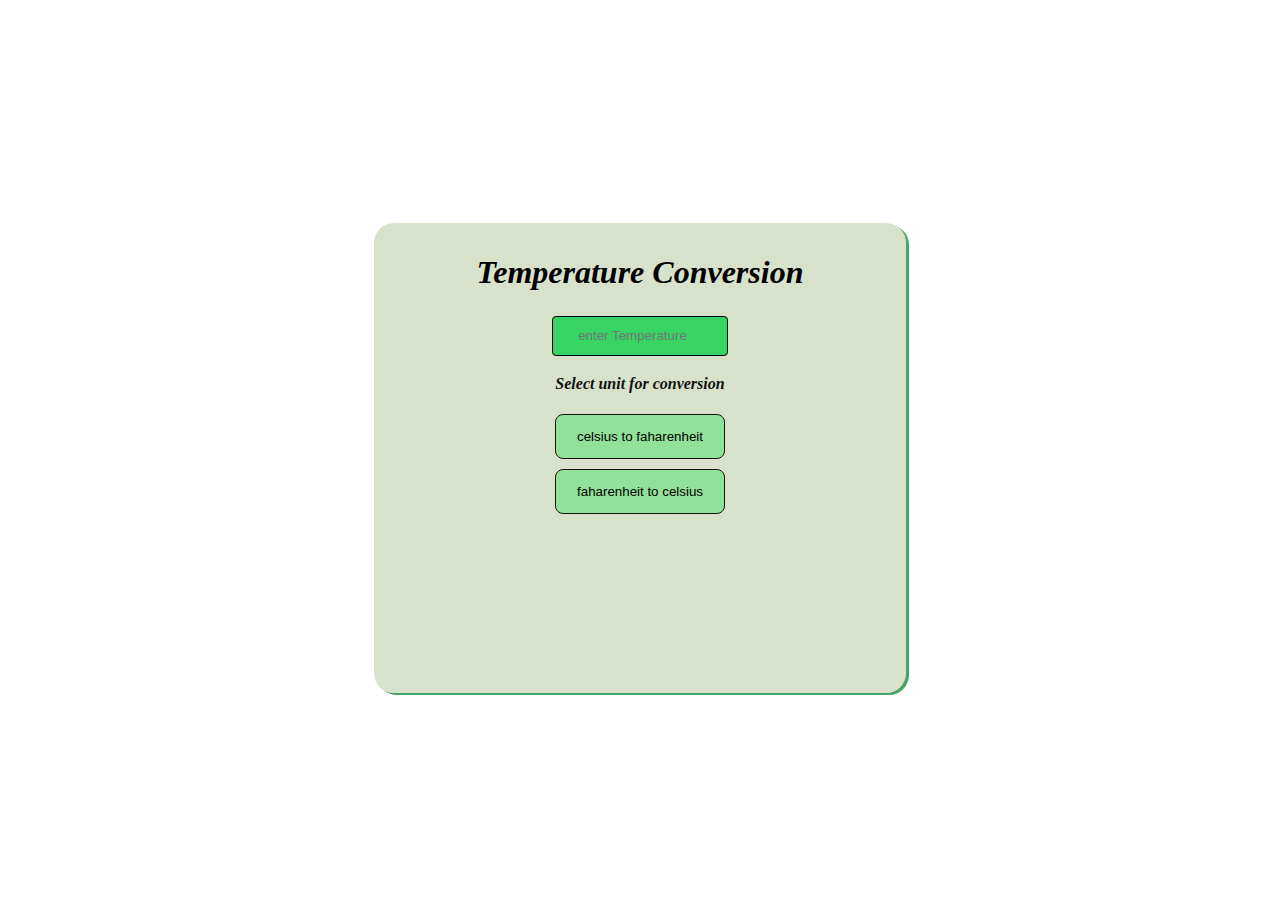
<file: celsiusTo farenheat/index.html>
<!DOCTYPE html>
<html lang="en">
<head>
    <meta charset="UTF-8">
    <meta name="viewport" content="width=device-width, initial-scale=1.0">
    <title>Temperature conversion</title>
    <link rel ="stylesheet" href = "index.css" >
</head>
<body>
    <div class="bg">
        <div class="form-bg" >
            <h1 class=head> Temperature Conversion</h1>
            
            <input type="number" id="num" min ="0"  placeholder="enter Temperature"><br>
            <p> Select unit for conversion</p>
            <button id="cf" onclick=" CFconversion()"> celsius to faharenheit</button><br>
            <button id="fc" onclick=" FCconversion()">faharenheit to  celsius</button>
            <p id="result"></p>
            
        </div>
        <script src="index.js"></script>
    </div>
    
</body>
</html>
</file>
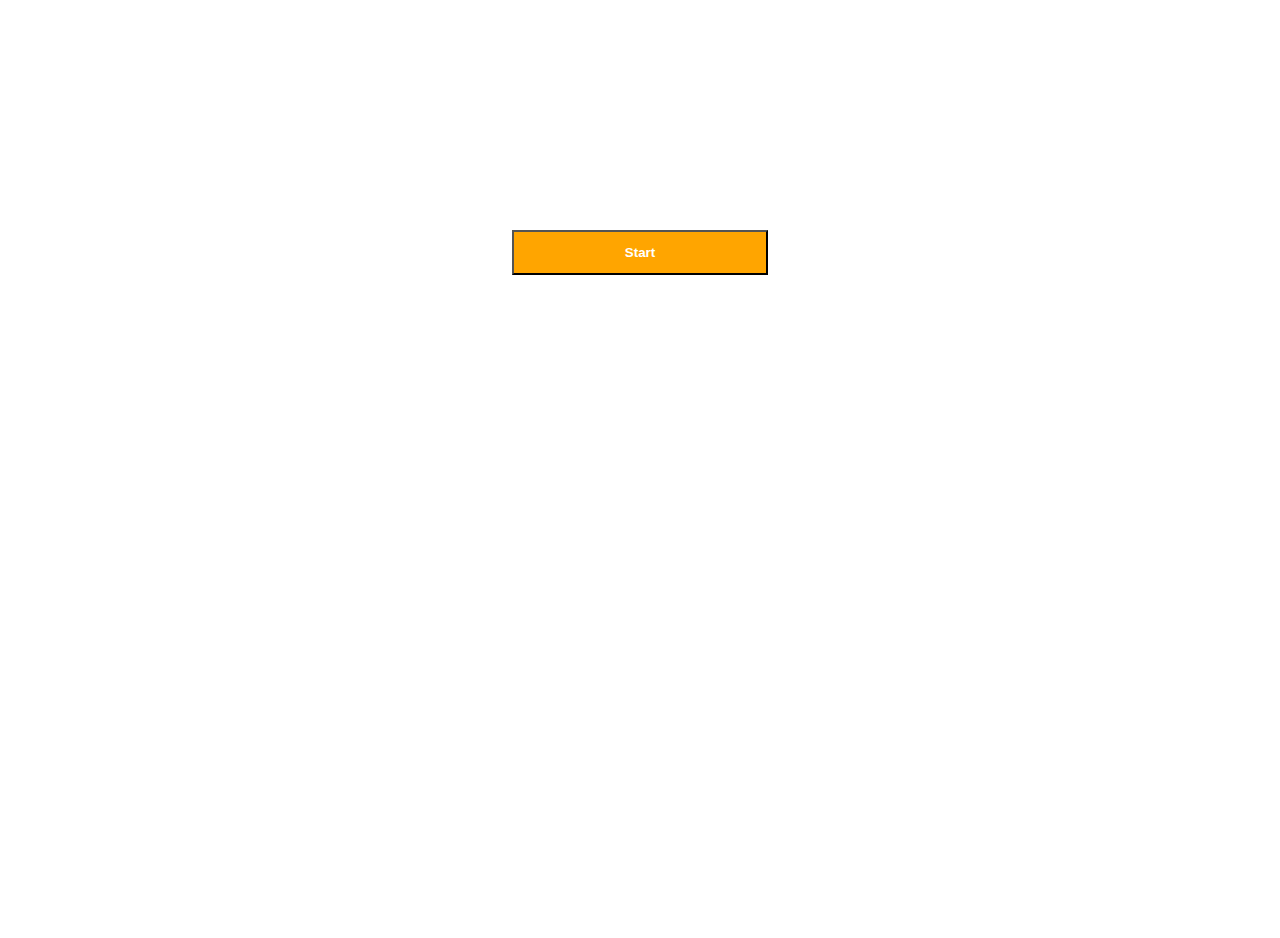
<file: todolist.html>
<!DOCTYPE html>
<html>

<head>
    <title>ToDoList</title>
    <link rel="stylesheet" href="todollist.css">
</head>

<body>
    <div class="bg-cantainer">
        <div class="head">
            <h1>ToDoList</h1>
            <p class="f-para">
                Each day i will accomplish one thing on my todolist.
            </p>
        </div>
        <div class="sec-head">
            <h4>Read a Book</h4>
            <p class="sec-para">
                I don't think that the human race will survive the
                next thousand years , unless we spread into space.
                There are too many accidents that can befall life
                on a single planet. But i'm an optimist...
            </p>

        </div>
        <div class="th-part">
            <button class=button type="submit">Start</button>
            <p class="th-para">Don't skip introduction</p>

        </div>
    </div>
</body>

</html>
</file>
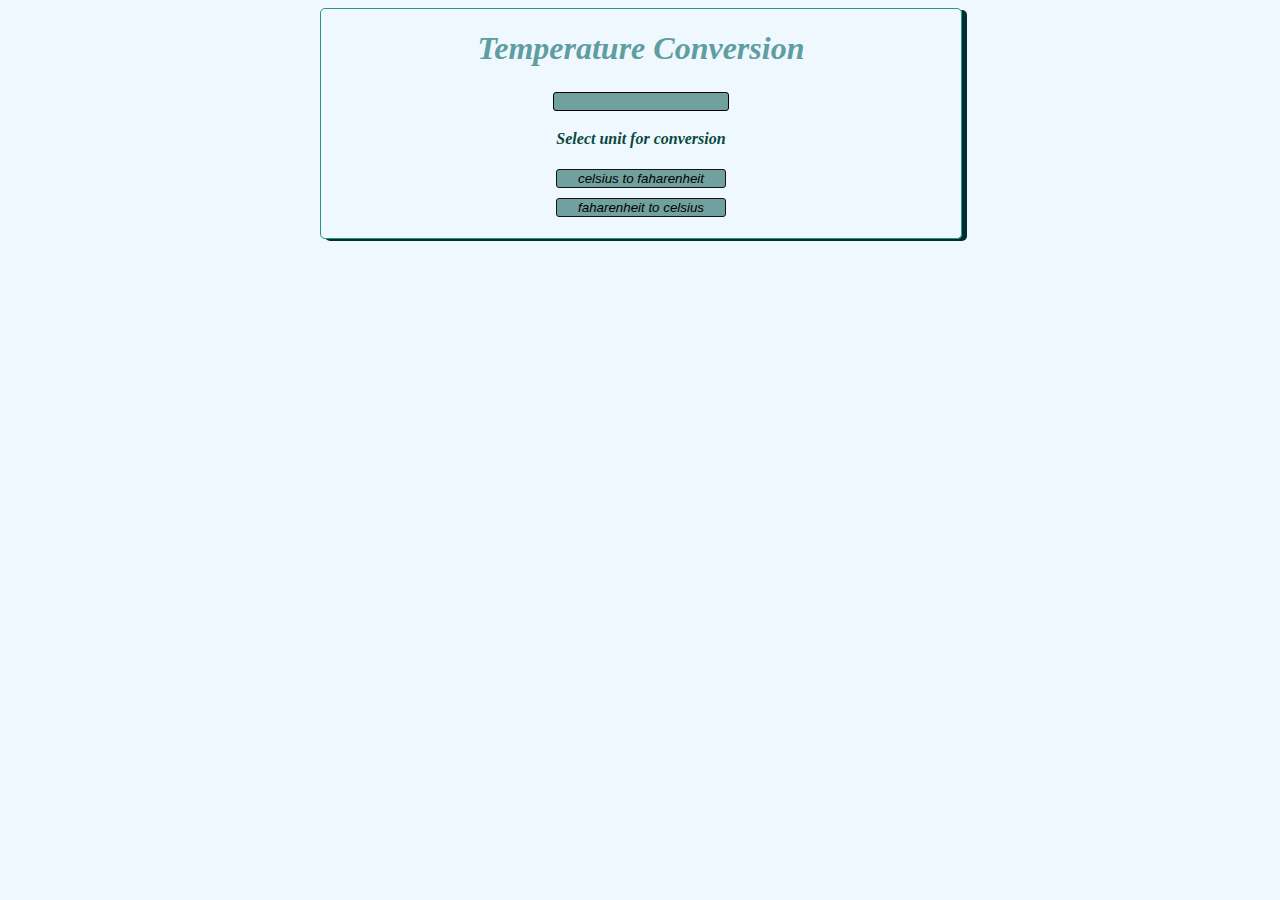
<file: celsiusTo farenheat/c.html>
<!DOCTYPE html>
<html lang="en">
<head>
    <meta charset="UTF-8">
    <meta name="viewport" content="width=device-width, initial-scale=1.0">
    <title>Temperature conversion</title>
    <link rel ="stylesheet" href = "c.css" >
</head>
<body>
    <form>
        <h1 class=head> Temperature Conversion</h1>
        <input type="number" id="num" min ="0" required><br>
        <p> Select unit for conversion</p>
        <button id="cf" onclick=" CFconversion()"> celsius to faharenheit</button><br>
        <button id="fc" onclick=" FCconversion()">faharenheit to  celsius</button>
        <p id="result"></p>
        
    </form>
    <script src="c.js"></script>
</body>
</html>
</file>
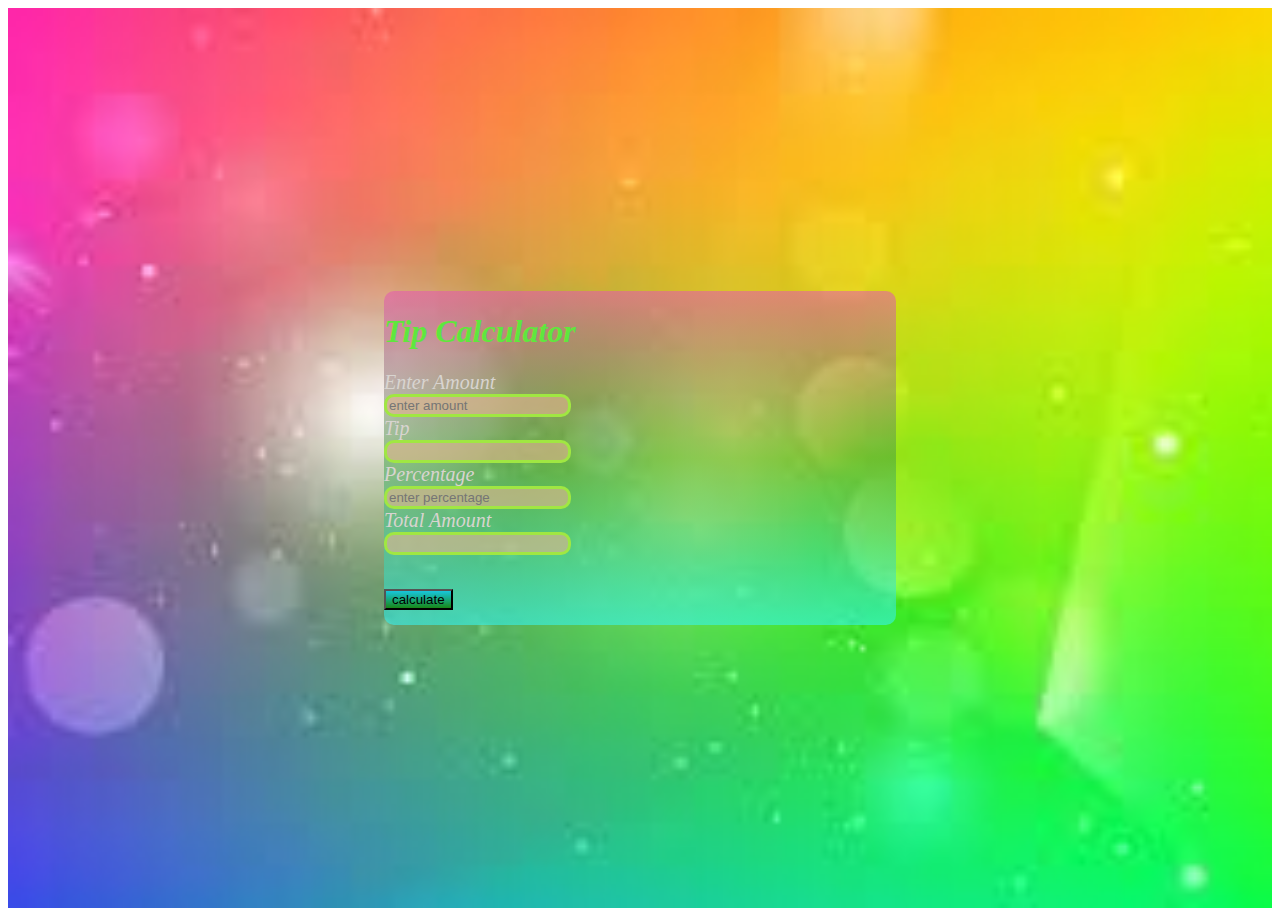
<file: js/tip.html>
<!DOCTYPE html>
<html lang="en">
<head>
    <meta charset="UTF-8">
    <meta name="viewport" content="width=device-width, initial-scale=1.0">
    <link href="https://cdn.jsdelivr.net/npm/bootstrap@5.3.7/dist/css/bootstrap.min.css" rel="stylesheet" integrity="sha384-LN+7fdVzj6u52u30Kp6M/trliBMCMKTyK833zpbD+pXdCLuTusPj697FH4R/5mcr" crossorigin="anonymous">
    <script src="https://cdn.jsdelivr.net/npm/bootstrap@5.3.7/dist/js/bootstrap.bundle.min.js" integrity="sha384-ndDqU0Gzau9qJ1lfW4pNLlhNTkCfHzAVBReH9diLvGRem5+R9g2FzA8ZGN954O5Q" crossorigin="anonymous"></script>
    <link rel="stylesheet" href="tip.css">
    <title>tip</title>
</head>
<body>
    <div class="bg">
        <div class="part text-center shadow">
            <h1 class="head text-center">Tip Calculator</h1>
            <div class="section d-flex flex-row justify-content-center">
            
                <div class="sec1 m-4">
                    <div class="">
                        <label>enter amount</label><br>
                        <input id="amount" class="input" type="text " placeholder="enter amount" required>
                        
                    </div>
                    <div>
                        <label>tip</label><br>
                        <input type="text" id="tip">
                    </div>
                </div>
                <div class="sec2 m-4">
                    <div class="">
                        <label>percentage</label><br>
                        <input type="text" id="percentage" placeholder="enter percentage" required>
        
                    </div>
                    <div class="">
                        <label for="">total amount</label>
                        <br>
                        <input type="text" id="total">
                    </div>
                
                </div>
                

            </div>
            <p id="error"></p>
            <br><button id="sub" class="btn but">calculate</button>
        </div>
    </div>
    <script src="d.js"></script>
</body>
</html>
</file>
<file: celsiusTo farenheat/index.css>
.bg{
    text-align: center;
    background-image: url("https://i0.wp.com/picjumbo.com/wp-content/uploads/green-natural-background-with-wooden-surface-free-image.jpeg?w=2210&quality=70");
    background-size: cover;
    display:flex;
    flex-direction: row;
    justify-content: center;
    align-items: center;
    height:100vh
    
}
.form-bg{
    background-color: rgba(149, 177, 113, 0.374);
    height:50vh;
    padding:10px;
    width:40vw;
    border-radius:20px;
    box-shadow: 3px 2px hsl(140, 40%, 46%);
    overflow: scroll;
}
#cf,#fc{
    margin:5px;
    width: 170px;
    height:5vh;
    background-color: rgba(115, 225, 130, 0.699);
    font-weight:lighter;
    border: 1.5px solid rgb(20, 18, 18);
    border-radius: 8px;
    cursor:pointer;
    
}
#cf:hover,#fc:hover{
    background-color: rgb(111, 216, 111);

}
h1{
    font-style: italic;
    color: rgb(0, 0, 0);
    font-weight: bold;
}
#num{
    width:170px;
    height:4vh;
    border-radius: 4px;
    border: 1.5px solid black;
    background-color: rgba(21, 209, 77, 0.833);
    text-align: center;
    font-weight: 300;
    margin: 3px;
}
p{
    font-weight: bold;
    margin:none;
    font-style: italic;
    color: rgb(18, 17, 19);
}
</file>
<file: todollist.css>
.bg-cantainer {
    background-image: url('https://d1tgh8fmlzexmh.cloudfront.net/ccbp-static-website/todolistbg.png');
    background-size: cover;
    height: 100vh;
    font-family: "Roboto";
    color: white;
}

.head {
    text-align: center;
    font-family: "Roboto";
}

h1 {
    font-weight: bold;
    font-size: 45px;
}

.f-para {
    padding: 0;
    margin: 1px;
}

.sec-head {
    font-family: "Roboto";
    text-align: left;
    padding: 1px;
}

.th-part {
    padding: 2px;
    text-align: center;
    font-family: "Roboto";
}

.button {

    color: white;
    font-style: bold;
    font-weight: bold;
    background-color: orange;
    width: 20vw;
    height: 5vh;
}

.th-para {
    text-decoration: underline;
}
</file>
<file: celsiusTo farenheat/c.css>
body{
    text-align: center;
    width:50%;
    margin-left: 25%;
    border: 1.5px solid rgb(37, 151, 124);
    border-radius: 5px;
    box-shadow: 5px 2px hsl(183, 87%, 10%);
   background-color: aliceblue;
   height: max-content;
    
}
#cf,#fc{
    margin:5px;
    width: 170px;
    background-color: rgb(113, 161, 158);
    padding: 1px 1px;
    font-weight:lighter;
    border: 1.5px solid rgb(20, 18, 18);
    border-radius: 3px;
    font-style: italic;
    cursor:pointer;
    
}
#cf:hover,#fc:hover{
    background-color: rgb(99, 137, 135);

}
h1{
    font-style: italic;
    color: cadetblue;
    font-weight: bold;
}
#num{
    width:170px;
    border-radius: 3px;
    border: 1.5px solid black;
    background-color: rgb(113, 161, 158);
    text-align: center;
    font-weight: 300;
    margin: 3px;
}
p{
    font-weight: bold;
    margin:none;
    font-style: italic;
    color: rgb(9, 72, 62);
}
</file>
<file: js/tip.css>
.bg{
    background-image: url('[data-uri]');
    background-size: cover;
    height:100vh;
    display:flex;
    align-items: center;
    justify-content: center;
    font-weight: 700;
    color: aliceblue;
    
}
input{
    border: 3px solid rgb(160, 231, 66);
    border-radius: 10px;
    background-color:rgba(226, 181, 145, 0.623);
    color:aliceblue;
}
section{
    align-content: center;
}
.part{
    background-image:linear-gradient(rgba(230, 84, 181, 0.541),rgba(66, 158, 66, 0.514),rgba(53, 245, 245, 0.575)) ;
    border-radius: 10px;
    align-content: center;
    width:40vw;

}
.but{
    background-image: linear-gradient(rgb(23, 198, 221),rgb(24, 136, 24));
    margin-bottom: 15px;
    color:black;
}
.head{
    color:rgb(95, 231, 61);
    font-style: italic;
}
label{
    color:rgb(216, 212, 208);
    font-weight:500;
    font-size:20px;
    text-transform: capitalize;
    font-style: italic;
    
}
</file>
